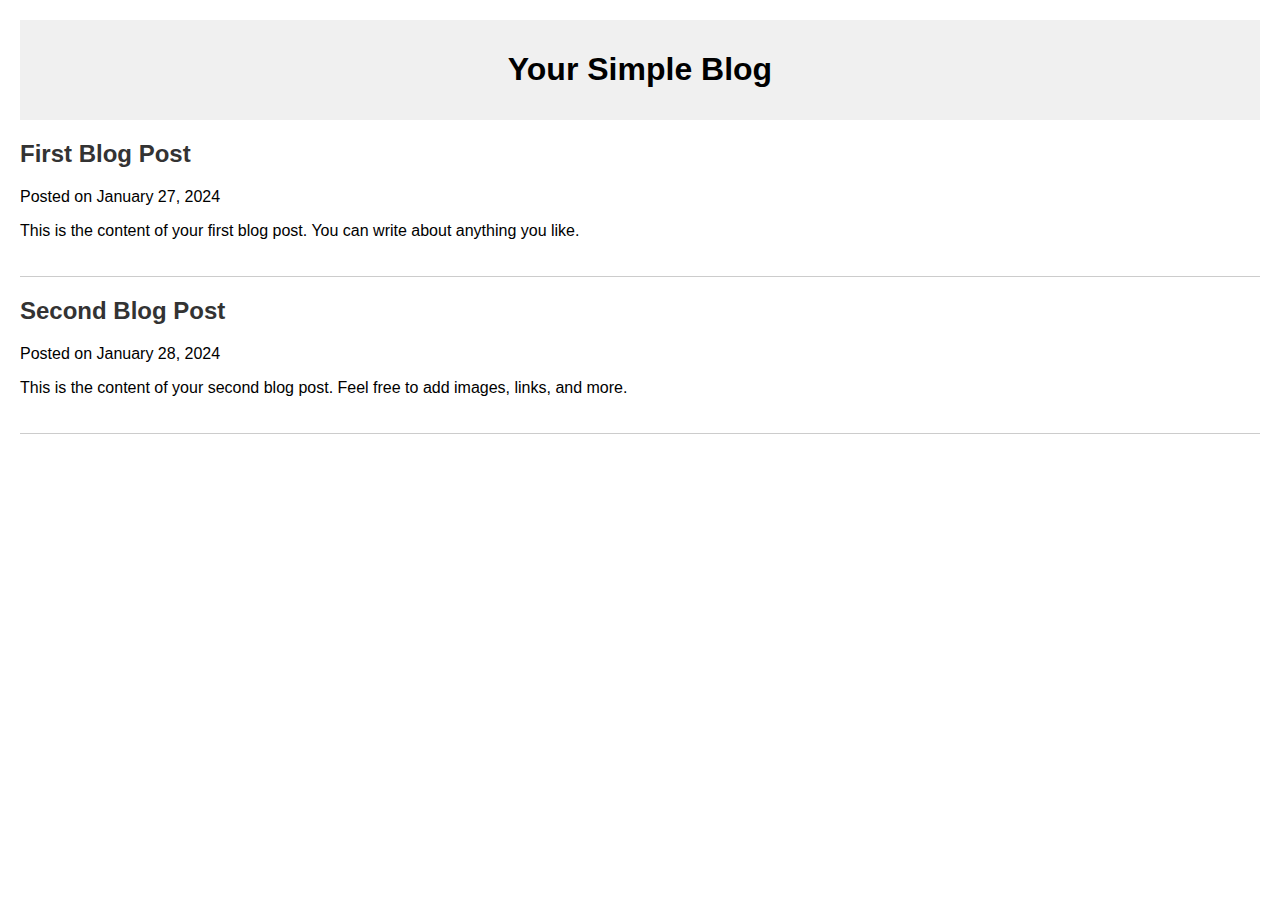
<file: test.html>
<html lang="en">
<head>
    <meta charset="UTF-8">
    <meta name="viewport" content="width=device-width, initial-scale=1.0">
    <title>Your Simple Blog</title>
    <style>
        body {
            font-family: Arial, sans-serif;
            margin: 20px;
        }
        header {
            text-align: center;
            background-color: #f0f0f0;
            padding: 10px;
        }
        main {
            margin-top: 20px;
        }
        article {
            margin-bottom: 20px;
            border-bottom: 1px solid #ccc;
            padding-bottom: 20px;
        }
        h2 {
            color: #333;
        }
    </style>
</head>
<body>

    <header>
        <h1>Your Simple Blog</h1>
    </header>

    <main>

        <article>
            <h2>First Blog Post</h2>
            <p>Posted on January 27, 2024</p>
            <p>This is the content of your first blog post. You can write about anything you like.</p>
        </article>

        <article>
            <h2>Second Blog Post</h2>
            <p>Posted on January 28, 2024</p>
            <p>This is the content of your second blog post. Feel free to add images, links, and more.</p>
        </article>

        <!-- Add more articles as needed -->

    </main>

</body>
</html>
</file>
